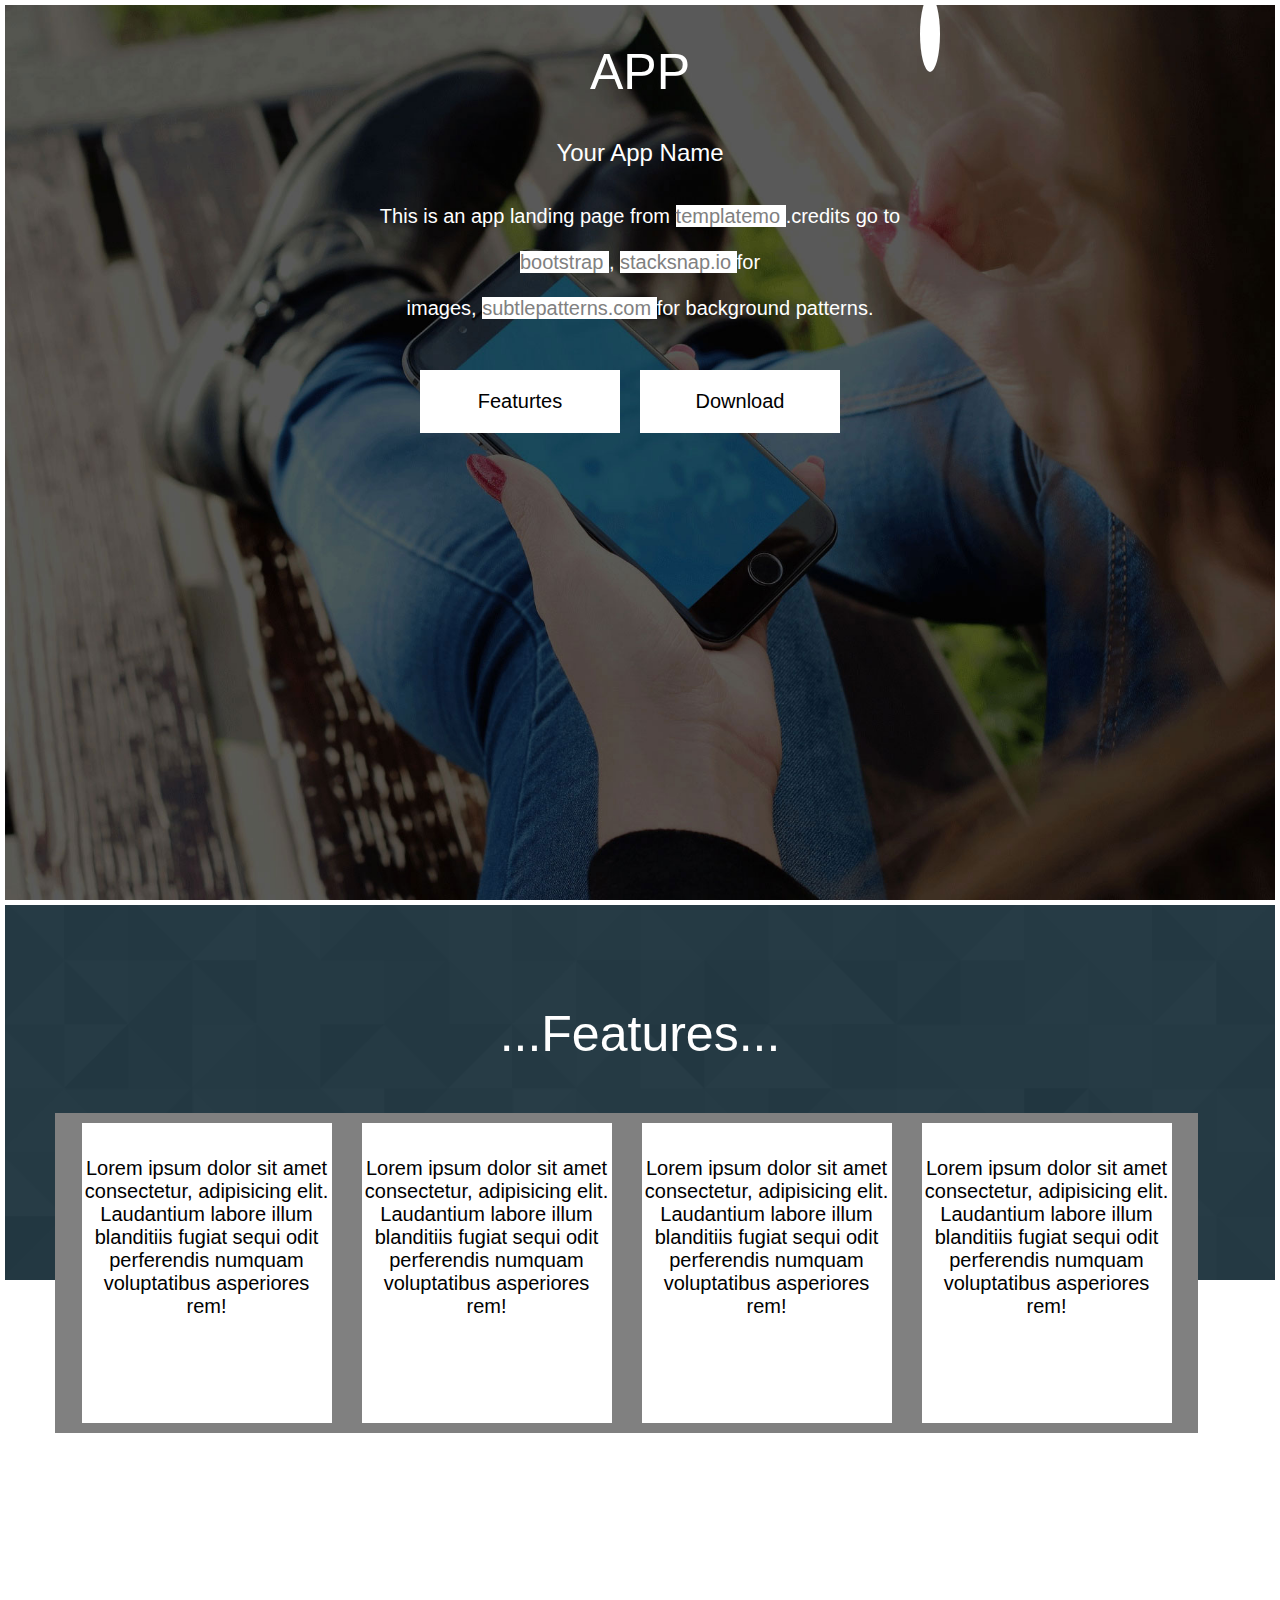
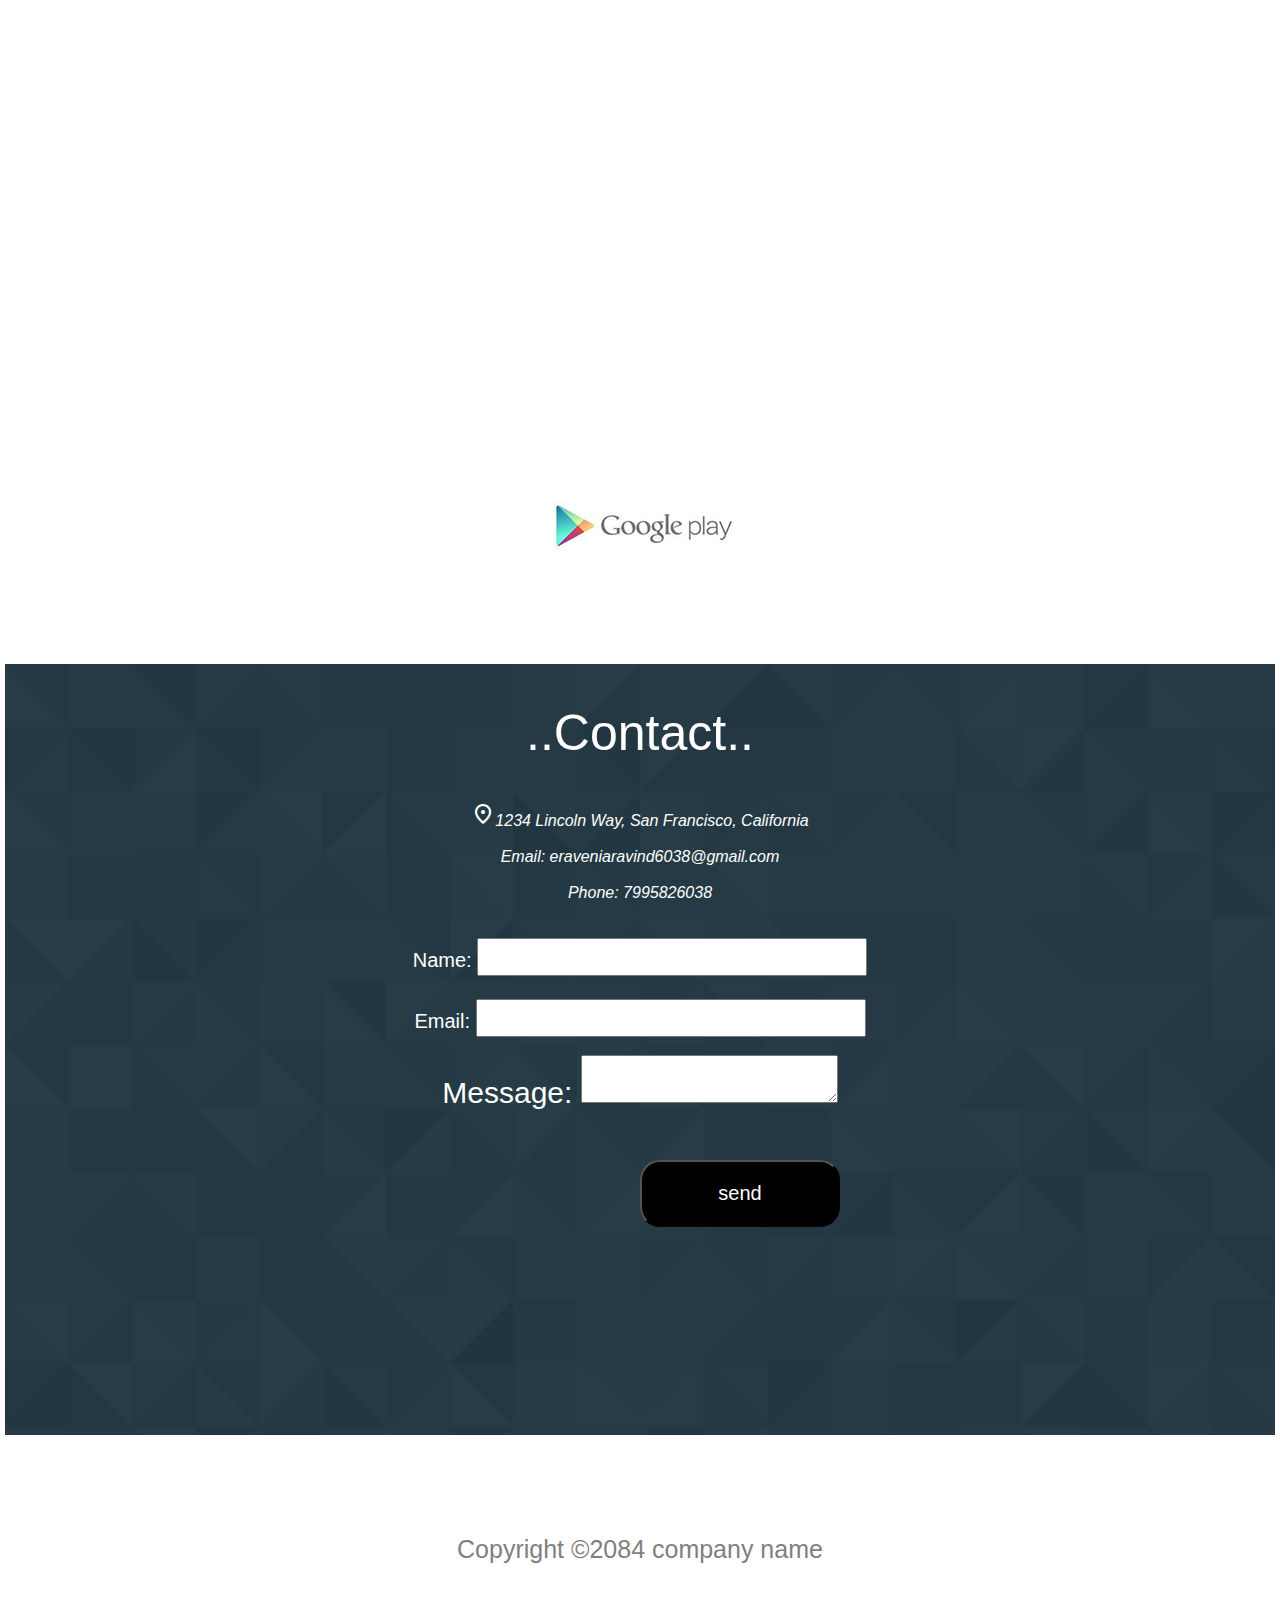
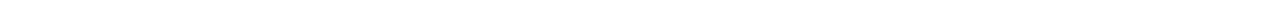
<file: index.html>
<!DOCTYPE html>
<html lang="en">

<head>
    <meta charset="UTF-8">
    <meta name="viewport" content="width=device-width, initial-scale=1.0">
    <title>Live View Page-474 app landing</title>
    <link rel="stylesheet" href="style.css">
    <link rel="stylesheet" href="https://cdnjs.cloudflare.com/ajax/libs/font-awesome/6.6.0/css/all.min.css"
        integrity="sha512-Kc323vGBEqzTmouAECnVceyQqyqdsSiqLQISBL29aUW4U/M7pSPA/gEUZQqv1cwx4OnYxTxve5UMg5GT6L4JJg=="
        crossorigin="anonymous" referrerpolicy="no-referrer" />
    <link rel="stylesheet"
        href="https://fonts.googleapis.com/css2?family=Material+Symbols+Outlined:opsz,wght,FILL,GRAD@20..48,100..700,0..1,-50..200" />
</head>

<body>
    <header>
            <div class="dropdown"> 
                <i class="fa-solid fa-plus" id="plus" ></i>
                <div class="alldrops">
                    <a href="">Home</a>
                    <a href="#features">Features</a>
                    <a href="#download">Download</a>
                    <a href="">Fan page</a>
                    <a href="element.html">Elements</a>
                    <a href="#Contact">Contact</a>
                </div>
            </div>
        <div class="div1">
            <h1><i class="fa fa-mobile-phone"></i> APP</h1>
            <h2>Your App Name</h2>
        </div>
        <div class="div2">
            <p>This is an app landing page from <span style="background-color: white; color: grey;">templatemo
                </span>.credits go to <br><br> <span style="background-color: white; color: grey;"> bootstrap </span>,
                <span style="background-color: white; color: grey;">stacksnap.io </span> for <br> <br> images, <span
                    style="background-color: white;color: grey;">subtlepatterns.com </span> for background patterns.
            </p>
        </div>
        <div class="div3">
            <a href="#features" class="nav1"> <i class="fa-solid fa-bars"></i> Featurtes</a>
            <a href="#download" class="nav2"> <i class="fa-sharp fa-solid fa-download"></i>Download</a>
        </div>
    </header>
    <main>
        <section class="section1" id="features">
            <h3>...Features...</h3>
            <ul>
                <li> <i id="icons" class="fa-solid fa-music"></i> <br>Lorem ipsum dolor sit amet consectetur,
                    adipisicing elit. Laudantium labore illum blanditiis fugiat sequi odit perferendis numquam
                    voluptatibus asperiores rem!</li>
                <li><i id="icons" class="fa fa-pagelines"></i> <br> Lorem ipsum dolor sit amet consectetur, adipisicing
                    elit. Laudantium labore illum blanditiis fugiat sequi odit perferendis numquam voluptatibus
                    asperiores rem!</li>
                <li> <i id="icons" class="fa-solid fa-trophy"></i> <br> Lorem ipsum dolor sit amet consectetur,
                    adipisicing elit. Laudantium labore illum blanditiis fugiat sequi odit perferendis numquam
                    voluptatibus asperiores rem!</li>
                <li> <i id="icons" class="fa-solid fa-trophy"></i> <br> Lorem ipsum dolor sit amet consectetur,
                    adipisicing elit. Laudantium labore illum blanditiis fugiat sequi odit perferendis numquam
                    voluptatibus asperiores rem!</li>
            </ul>
        </section>
        <section class="section2" id="download">
            <p style="padding-top: 100px;padding-bottom: 50px; font-size: 40px;">...Download...</p>
            <p>Lorem ipsum dolor sit amet, consectetur adipisicing elit, sed do <br> <br>eiusmod tempor incididunt ut
                labore et dolore magna aliqua.<br><br>Ut enim ad minim veniam, quis nostrud exercitation.</p>
            <p style="font-size: 50px; padding-top: 40px; padding-bottom: 40px;">15,050,500</p>
            <p style="margin-bottom: 40px;">Over 15 million user on google playstore</p>
            <a href=""><img src="./download_btn.png" alt=""></a>
        </section>
    </main>
    <footer>
        <p style="padding: 40px; font-size: 50px;" id="Contact">..Contact..
        </p>
        <address>
            <span class="material-symbols-outlined">
                location_on
            </span>1234 Lincoln Way, San Francisco, California <br><br>
            <i class="fa-regular fa-envelope"></i> Email: <a href="mailto:eraveniaravind6038@gmail.com"
                style="color: white;">eraveniaravind6038@gmail.com</a> <br><br>
            Phone: <a href="7995826038" style="color: white;">7995826038</a>
        </address> <br> <br>
        <i class="fa-solid fa-user" style="font-size: 20px;"></i><label for="name" style="font-size: 20px;"> Name:
            <input id="name" type="name" name="name" required style="font-size: 30px;"> <br> <br>
        </label>
        <i class="fa-solid fa-envelope" style="font-size: 20px;"></i><label for="email" style="font-size: 20px;"> Email:
            <input id="email" type="email" name="email" required style="font-size: 30px;">
        </label> <br> <br>
        <label for="" style="font-size: 30px;"> Message:   
                <textarea name="" id="" style="font-size: 20px;">
          </textarea></label>
          <br>
        <a href=""><input type="submit" name="submit" value="send"
                style="font-size: 20px;margin-left: 200px;margin-top: 50px;padding: 20px;background-color: black; color: white; border-radius: 20px; width: 200px;"></a>
        <div class="social">
            <i class="fa-brands fa-facebook" style="background-color: blue; border-radius: 50%;"></i> &emsp;
            <i class="fa-brands fa-instagram" style="background-color: tomato; border-radius: 50%;"></i>&emsp;
            <i class="fa-brands fa-youtube" style="background-color: red; border-radius: 50%;"></i>&emsp;
            <i class="fa-brands fa-twitter" style="background-color: black; border-radius: 50%;"></i>
        </div>
    </footer>
    <div style="text-align: center; margin-top: 100px; margin-bottom: 50px; color: grey; font-size: 25px;">
        <p>Copyright &copy;2084 company name</p>
    </div>
</body>

</html>
</file>
<file: style.css>
* {
    text-decoration: none;
    margin: 0;
    padding: 0;
    box-sizing: border-box;
    list-style-type: none;
    font-family: Arial, Helvetica, sans-serif;
    font-weight: 100;
    scroll-behavior: smooth;
}

body {
    border: 5px solid white;
}

header {
    background-image: url(./jumbo_background.jpg);
    background-repeat: no-repeat;
    background-attachment: fixed;
    background-size: cover;
    height: 100vh;
}

.div1 {
    display: flex;
    flex-direction: column;
    justify-content: space-evenly;
    align-items: center;
    height: 200px;
}

h1 {
    font-size: 50px;
    color: white;
}

h2 {
    color: white;
    text-align: center;
}

#plus {
    font-size: 50px;
    position: sticky;
    right: 100px;
    top: 100px;
    /* border: 2px solid black; */
    padding: 10px;
    border-radius: 50%;
    background-color: white;
    color: black;
}

.div2 {
    text-align: center;
    color: white;
    font-size: 20px;
}

.div3 {
    display: flex;
    justify-content: center;
    margin-top: 50px;
}

.nav1, .nav2 {
    padding: 20px;
    width: 200px;
    text-align: center;
    font-size: 20px;
    color: black;
    background-color: white;
    margin-right: 20px;
}

.section1 {
    padding-top: 50px;
    padding-bottom: 100px;
    background-image: url(./pattern_bg.png);
    background-size: cover;
    background-repeat: no-repeat;
    background-attachment: fixed;
}

h3 {
    color: white;
    text-align: center;
    font-size: 50px;
    padding-top: 50px;
}

ul {
    display: flex;
    justify-content: center;
    align-items: center;
    width: 90%;
    margin: 50px;
    gap: 10px;
    background-color: grey;
}

li {
    background-color: white;
    height: 300px;
    width: 250px;
    color: black;
    font-size: 20px;
    text-align: center;
    margin: 10px;
    transition: transform 0.3s;
}

li:hover {
    transform: scale(1.1);
}

#icons {
    margin-top: 20px;
    font-size: 30px;
}

.section2 {
    padding-bottom: 100px;
    background-image: url(./download_background.jpg);
    background-attachment: fixed;
    text-align: center;
    font-size: 20px;
    color: white;
}

footer {
    padding-bottom: 100px;
    background-image: url(pattern_bg.png);
    background-size: cover;
    background-repeat: no-repeat;
    text-align: center;
    color: white;
}

.social {
    font-size: 50px;
    color: white;
    margin-top: 50px;
}

.parent {
    position: absolute;
    z-index: 2;
    height: 200px;
    width: 200px;
    background-color: white;
    margin-left: 200px;
}

.dropdown {
    position: fixed;
    margin-left: 900px;
    font-size: 40px;
    /* border: 2px solid; */
    border-radius: 50%;
    text-align: center;
    /* background-color: white; */
    width: 50px;
}

.alldrops {
    display: none !important;
    position: relative;
    height: 200px;
    width: 100px;
    padding-bottom: 100px;
    background-color: white;
    flex-direction: column;
}

.alldrops a {
    font-size: 20px;
}

.dropdown:hover .alldrops {
    display: block !important;
    position: absolute;
    height: 300px;
    width: 100px;
}

@media (min-width: 320px) and (max-width: 425px) {
    body {
        width: 100vw;
    }
    header {
        background-size: cover;
        height: 80vh; 
    }
    h1 {
        font-size: 30px;
    }
    h2 {
        font-size: 18px;
    }
    .div1 {
        height: 150px;
    }
    .nav1, .nav2 {
        padding: 15px;
        width: 150px;
        font-size: 18px;
    }
    .section1 {
        padding-top: 30px;
        padding-bottom: 60px;
    }
    ul {
        flex-direction: column;
        align-items: center;
        gap: 15px;
    }
    li {
        width: 80%;
        height: 200px;
    }
    .section2 {
        padding-bottom: 60px;
        font-size: 18px;
    }
    footer {
        padding-bottom: 80px;
    }
}

@media (min-width: 426px) and (max-width: 768px) {
    header {
        height: 80vh;
    }
    h1 {
        font-size: 35px;
    }
    .div1 {
        height: 180px;
    }
    .nav1, .nav2 {
        padding: 18px;
        width: 180px;
        font-size: 18px;
    }
    ul {
        flex-direction: column;
        gap: 15px;
    }
    li {
        width: 70%;
        height: 250px;
    }
    .section2 {
        padding-bottom: 80px;
    }
}
/* @media (min-width:320px){
    #Contact{
        display: flex;
        flex-direction: row;
        width: 100vw;
    }
} */
</file>
